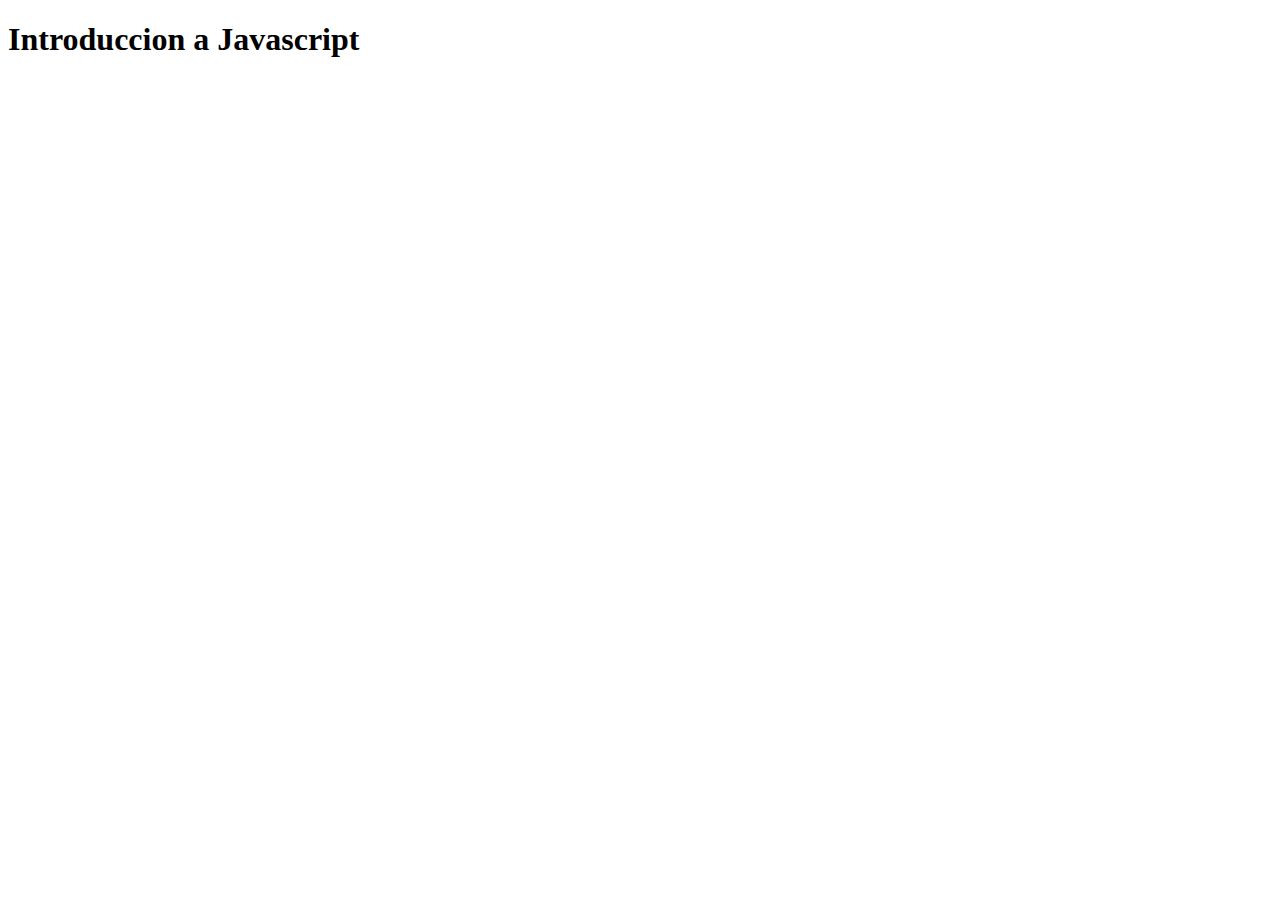
<file: 01Variables/index.html>
<!DOCTYPE html>
<html lang="en">
<head>
    <meta charset="UTF-8">
    <meta http-equiv="X-UA-Compatible" content="IE=edge">
    <meta name="viewport" content="width=device-width, initial-scale=1.0">
    <title>Document</title>
    
</head>
<body>
    <h1>Introduccion a Javascript</h1>



    <script src="main.js"></script>
</body>
</html>
</file>
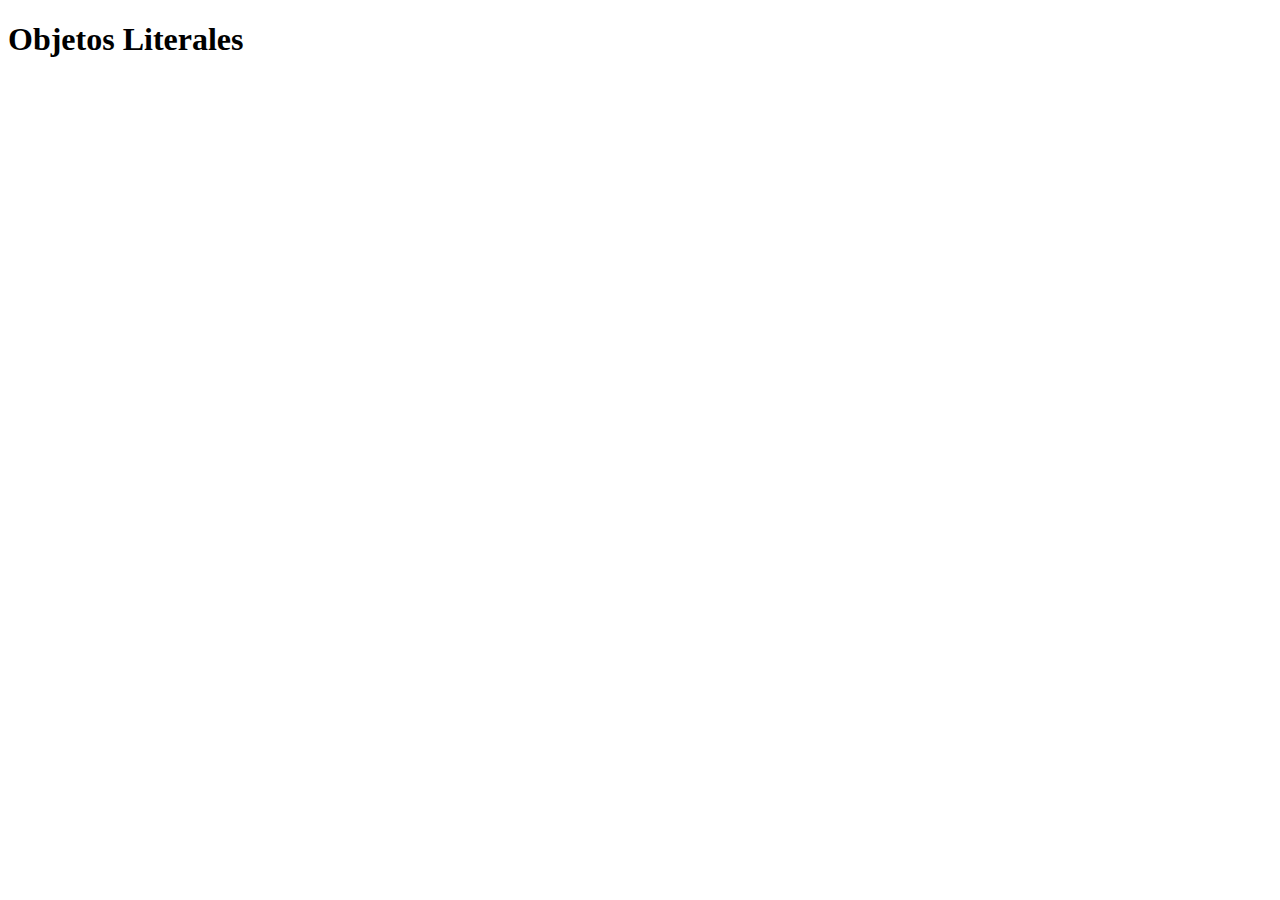
<file: 04Objetos/index.html>
<!DOCTYPE html>
<html lang="en">
<head>
    <meta charset="UTF-8">
    <meta http-equiv="X-UA-Compatible" content="IE=edge">
    <meta name="viewport" content="width=device-width, initial-scale=1.0">
    <title>Objetos</title>
</head>
<body>
    <h1>Objetos Literales</h1>
    <script src="main.js"></script>
</body>
</html>
</file>
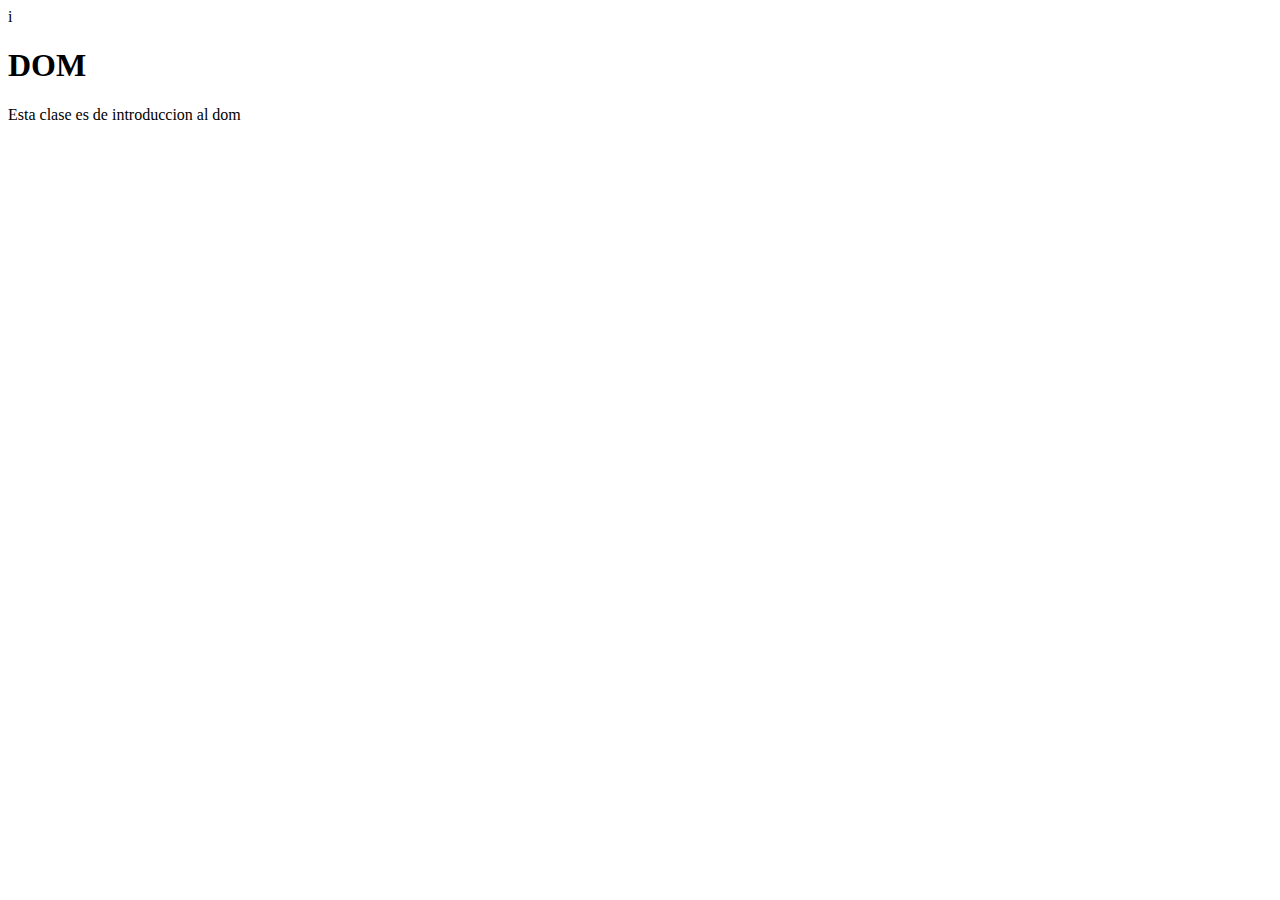
<file: 05IntroDom/index.html>
<!DOCTYPE html>
<html lang="en">
<head>
    <meta charset="UTF-8">
    <meta http-equiv="X-UA-Compatible" content="IE=edge">
    <meta name="viewport" content="width=device-width, initial-scale=1.0">
    <title>Document</title>
    <script defer src="main.js"></script>i
</head>
<body>
    <h1>DOM</h1>
    <p>Esta clase es de introduccion al dom</p>

</body>
</html>
</file>
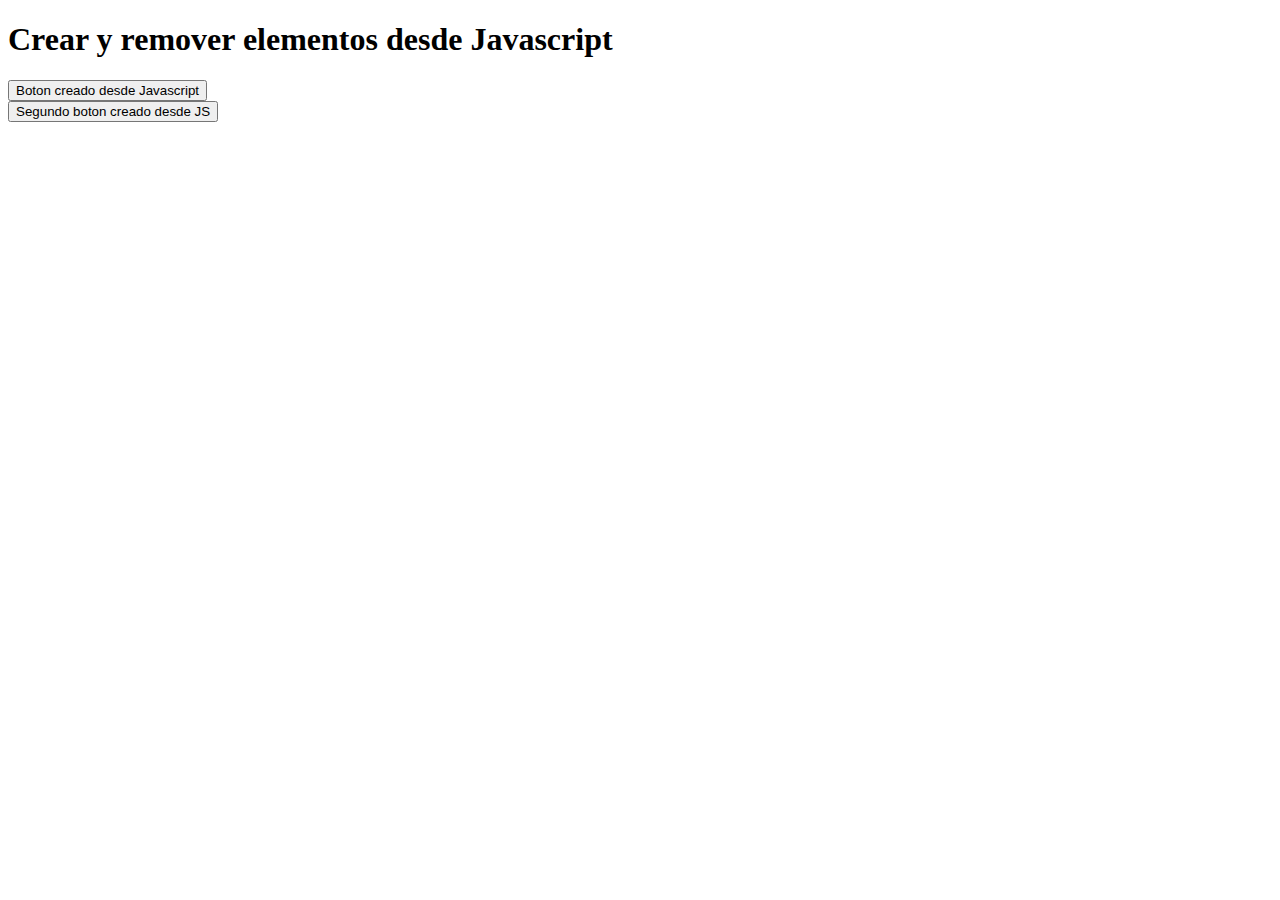
<file: 06CreateRemove/index.html>
<!DOCTYPE html>
<html lang="en">
<head>
    <meta charset="UTF-8">
    <meta http-equiv="X-UA-Compatible" content="IE=edge">
    <meta name="viewport" content="width=device-width, initial-scale=1.0">
    <title>Crear y Remover del DOM</title>
    <script defer src="main.js"></script>
</head>
<body>
    <h1>Crear y remover elementos desde Javascript</h1>
    <div id="contenedor"></div>
    <div id="contenedor2"></div>
</body>
</html>
</file>
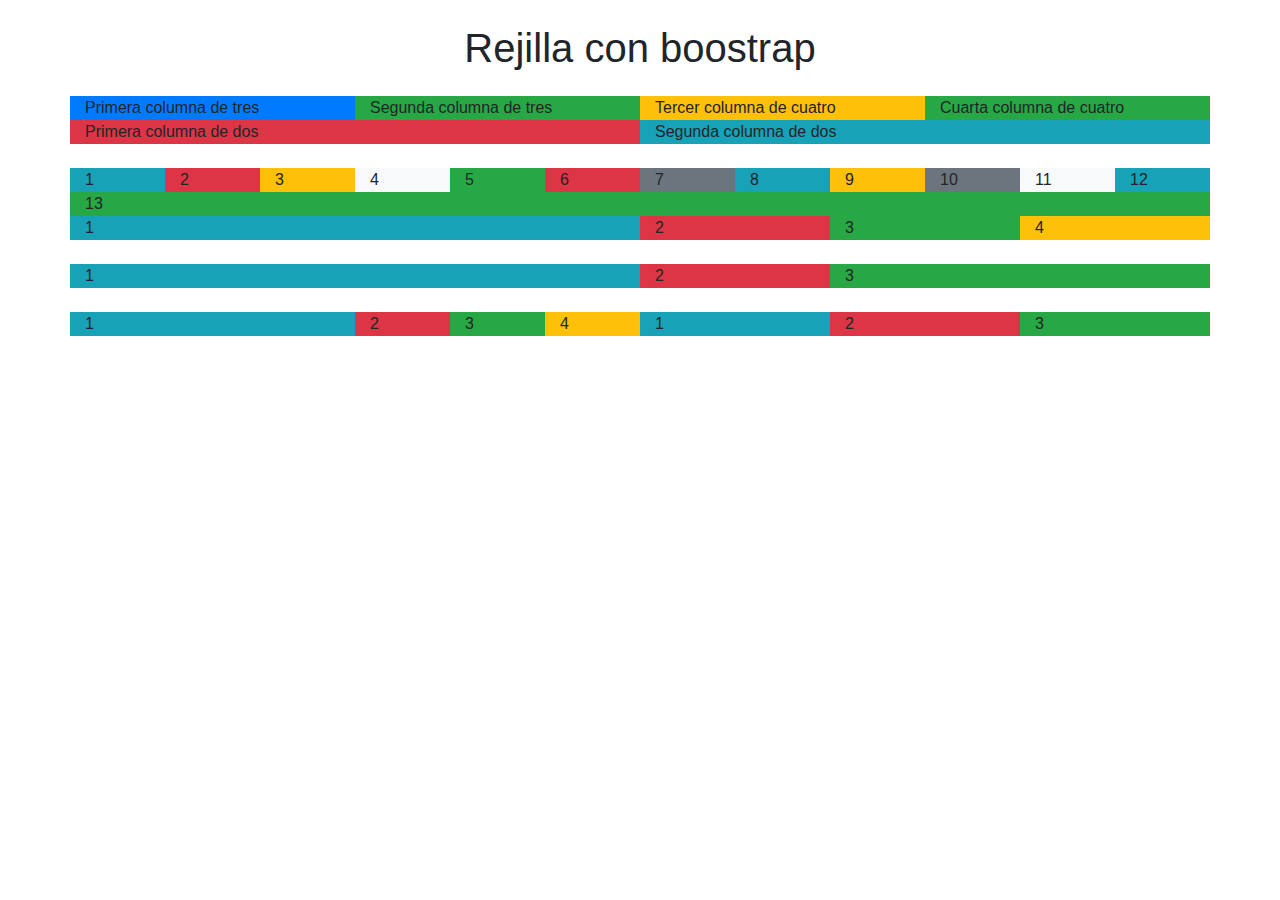
<file: 08GridBootrstap/index.html>
<!DOCTYPE html>
<html lang="en">
<head>
    <meta charset="UTF-8">
    <meta http-equiv="X-UA-Compatible" content="IE=edge">
    <meta name="viewport" content="width=device-width, initial-scale=1.0">
    <link rel="stylesheet" href="https://cdn.jsdelivr.net/npm/bootstrap@4.0.0/dist/css/bootstrap.min.css" integrity="sha384-Gn5384xqQ1aoWXA+058RXPxPg6fy4IWvTNh0E263XmFcJlSAwiGgFAW/dAiS6JXm" crossorigin="anonymous">
    <script src="https://cdn.jsdelivr.net/npm/bootstrap@4.0.0/dist/js/bootstrap.min.js" integrity="sha384-JZR6Spejh4U02d8jOt6vLEHfe/JQGiRRSQQxSfFWpi1MquVdAyjUar5+76PVCmYl" crossorigin="anonymous"></script>
    <title>Rejilla bootstap</title>
</head>
<body>
    <h1 class="text-center m-4">Rejilla con boostrap</h1>
    <section class="container">
        <div class="row">
            <div class="col-sm bg-primary">
                Primera columna de tres

            </div>
            <div class="col-sm bg-success">
                Segunda columna de tres

            </div>
            <div class="col-sm bg-warning">
                Tercer columna de cuatro

            </div>
            <div class="col-sm bg-success">
                Cuarta columna de cuatro

            </div>
        </div>
        <div class="row">
            <div class="col-sm bg-danger">
                Primera columna de dos
            </div>
            <div class="col-sm bg-info">
                Segunda columna de dos
            </div>

        </div>
    </section>
    <section class="container my-4">
        <div class="row">
            <div class="col-1 bg-info">1</div>
            <div class="col-1 bg-danger">2</div>
            <div class="col-1 bg-warning">3</div>
            <div class="col-1 bg-light">4</div>
            <div class="col-1 bg-success">5</div>
            <div class="col-1 bg-danger">6</div>
            <div class="col-1 bg-secondary">7</div>
            <div class="col-1 bg-info">8</div>
            <div class="col-1 bg-warning">9</div>
            <div class="col-1 bg-secondary">10</div>
            <div class="col-1 bg-light">11</div>
            <div class="col-1 bg-info">12</div>
            <div class="col-12 bg-success">13</div>
        </div>
        <div class="row">
            <div class="col-6 bg-info">1</div>
            <div class="col-2 bg-danger">2</div>
            <div class="col-2 bg-success">3</div>
            <div class="col-2 bg-warning">4</div>
        </div>


    </section>
    <section class="container my-4">
        <div class="row">
            <div class="col-12 col-sm-12 col-md-6 bg-info">1</div>
            <div class="col-8 col-sm-8 col-md-2 bg-danger">2</div>
            <div class="col-6 col-sm-6 col-md-4 bg-success">3</div>
        </div>

    </section>
    <section class="container my-4">
        <div class="row">
            <div class="col-6">
                <div class="row">
                    <div class="col-6 bg-info">
                        1
                    </div>
                    <div class="col-2 bg-danger">
                        2
                    </div>
                    <div class="col-2 bg-success">
                        3
                    </div>
                    <div class="col-2 bg-warning">
                        4
                    </div>
                </div>
            </div>
            <div class="col-6">
                <div class="row">
                    <div class="col-4 bg-info">
                        1
                    </div>
                    <div class="col-4 bg-danger">
                        2
                    </div>
                    <div class="col-4 bg-success">
                        3
                    </div>
                   
                </div>
            </div>
        </div>

    </section>

</body>
</html>
</file>
